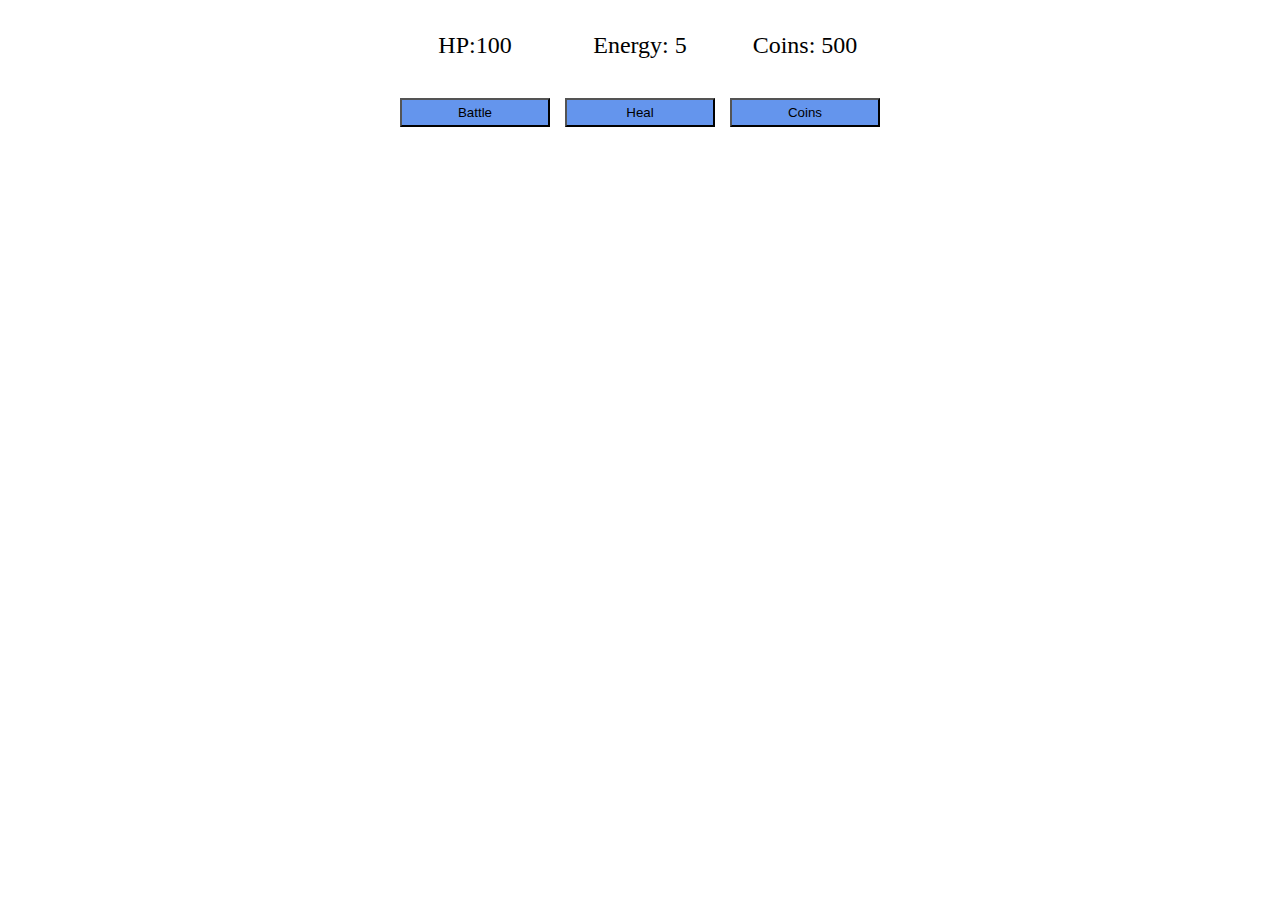
<file: index.html>
<!DOCTYPE html>
<html lang="en">
<head>
    <meta charset="UTF-8">
    <meta http-equiv="X-UA-Compatible" content="IE=edge">
    <meta name="viewport" content="width=device-width, initial-scale=1.0">
    <title>War Game</title>
    <link rel="stylesheet" href="style.css">
</head>
<body>
    <div class="grid_div">
        <p>
            HP:<span id="hp">100</span>
        </p>
        <p>
            Energy: <span id="energy">5</span>
        </p>
        <p>        
            Coins: <span id="coins">500</span>
        </p>

        <button onclick="startBattle()">Battle</button>
        <button onclick="heal()">Heal</button>
        <button onclick="buyEnergy()">Coins</button>
    </div>

    <div id="result_div">
    </div>
    
    <script src="yerdaulet.js"></script>
    <script src="zhangir.js"></script>
</body>
</html>
</file>
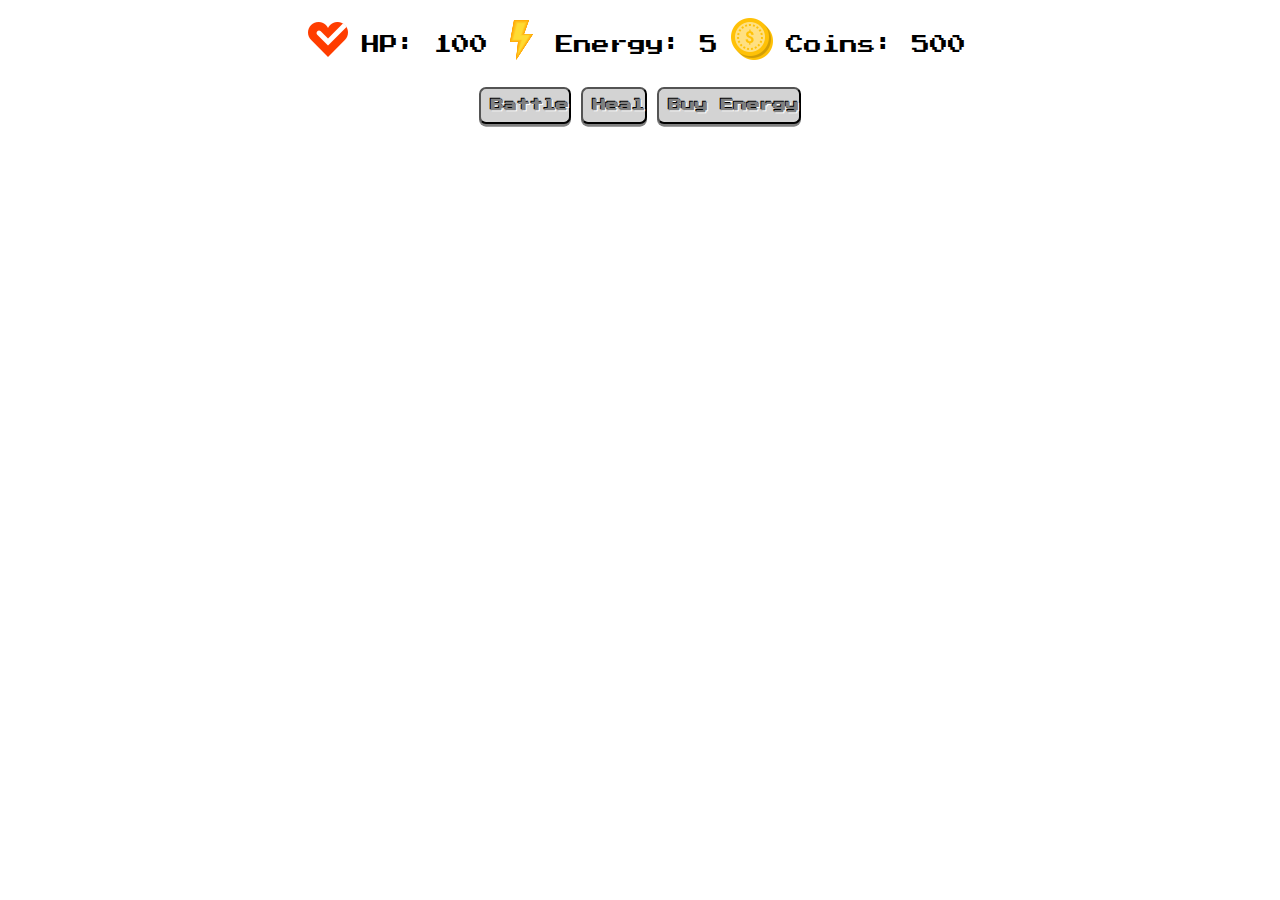
<file: game/index.html>
<!DOCTYPE html>
<html lang="en">
<head>
    <meta charset="UTF-8">
    <meta http-equiv="X-UA-Compatible" content="IE=edge">
    <meta name="viewport" content="width=
    , initial-scale=1.0">
    
    <link rel="stylesheet" href="style.css">
    <link rel="preconnect" href="https://fonts.googleapis.com">
<link rel="preconnect" href="https://fonts.gstatic.com" crossorigin>
<link href="https://fonts.googleapis.com/css2?family=Press+Start+2P&display=swap" rel="stylesheet"> 
    <title>Game</title>

</head>
<body>
    <div class="datas">
 <a href="#" class="icons"> <img src="./photo/icons8-здоровье-сердца-48.png" alt="health"></a>   
<p class="text">  HP: <span id="hp">100</span></p>
<a href="#"  class="icons"> <img src="./photo/icons8-высокое-напряжение-48.png" alt="energy"></a> 
<p  class="text">Energy: <span id="energy">5</span></p>
<a href="#"  class="icons"> <img src="./photo/icons8-дорого-2-48.png" alt="coins"></a> 
<p  class="text"> Coins: <span id="coins">500</span></p>
</div>
<div class="btn_section">
<button onclick="startBattle()" class="btn btn1">Battle</button>
<button onclick="heal()" class="btn btn2">Heal</button>
<button onclick="buyEnergy()" class="btn btn3">Buy Energy</button> 
<div id="battle"></div>
<div id="heal"></div>
<div id="buyEnergy"></div>
</div>


    <script src="./script.js"></script>
</body>
</html>
</file>
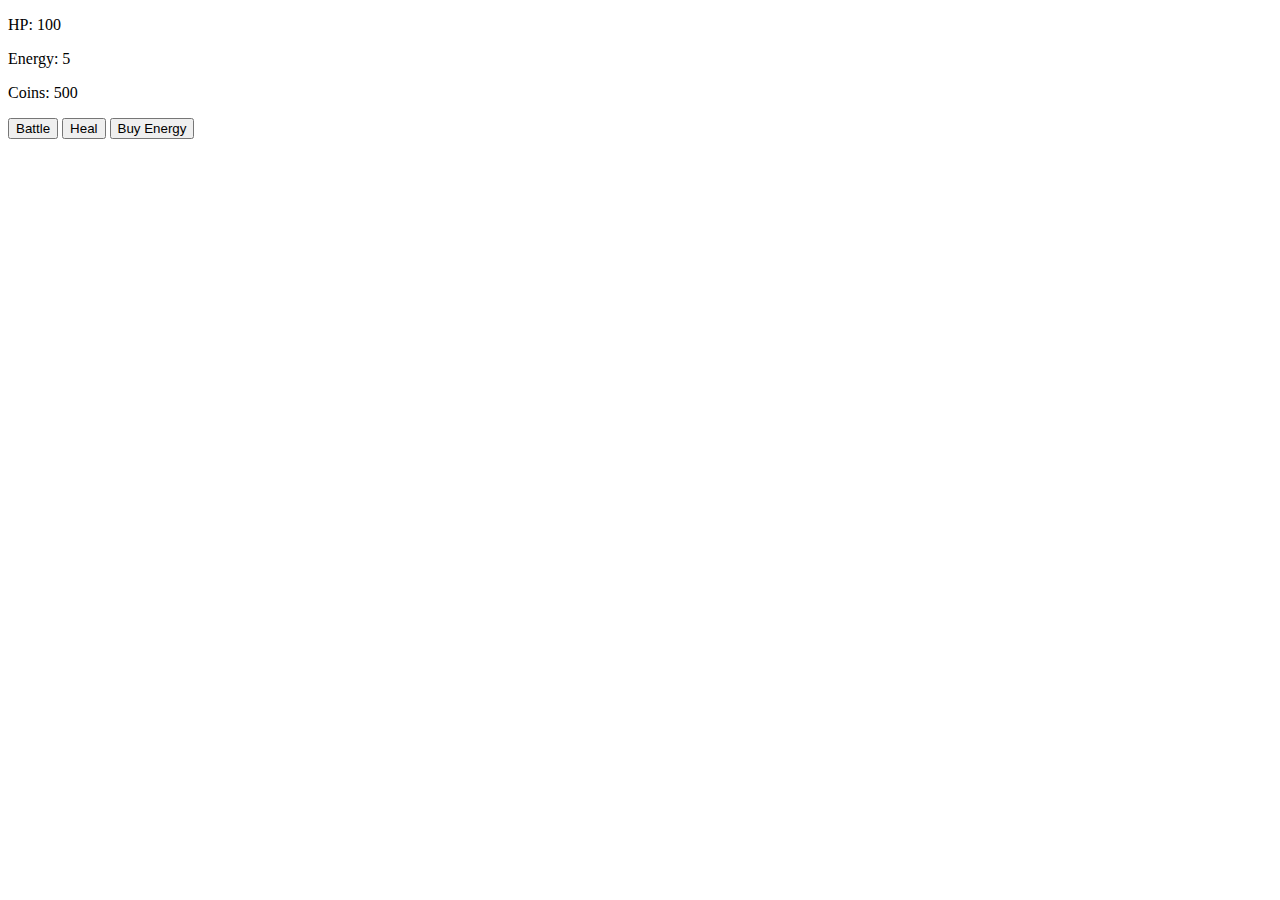
<file: alibi.html>
<!DOCTYPE html>
<html lang="en">
<head>
    <meta charset="UTF-8">
    <meta http-equiv="X-UA-Compatible" content="IE=edge">
    <meta name="viewport" content="width=device-width, initial-scale=1.0">
    <title>Document</title>
</head>
<body>
    <p>
        HP: <span id="hp">100</span>
    </p>
    <p>
        Energy: <span id="energy">5</span>
    </p>
    <p>
        Coins: <span id="coins">500</span>
    </p>

    <button onclick="startBattle()">Battle</button>
    <button onclick="heal()">Heal</button>
    <button onclick="buyEnergy()">Buy Energy</button>

    <div id="battle">

    </div>

    <script src="alibi.js"></script>
    <script src="abylaikhan.js"></script>
</body>
</html>
</file>
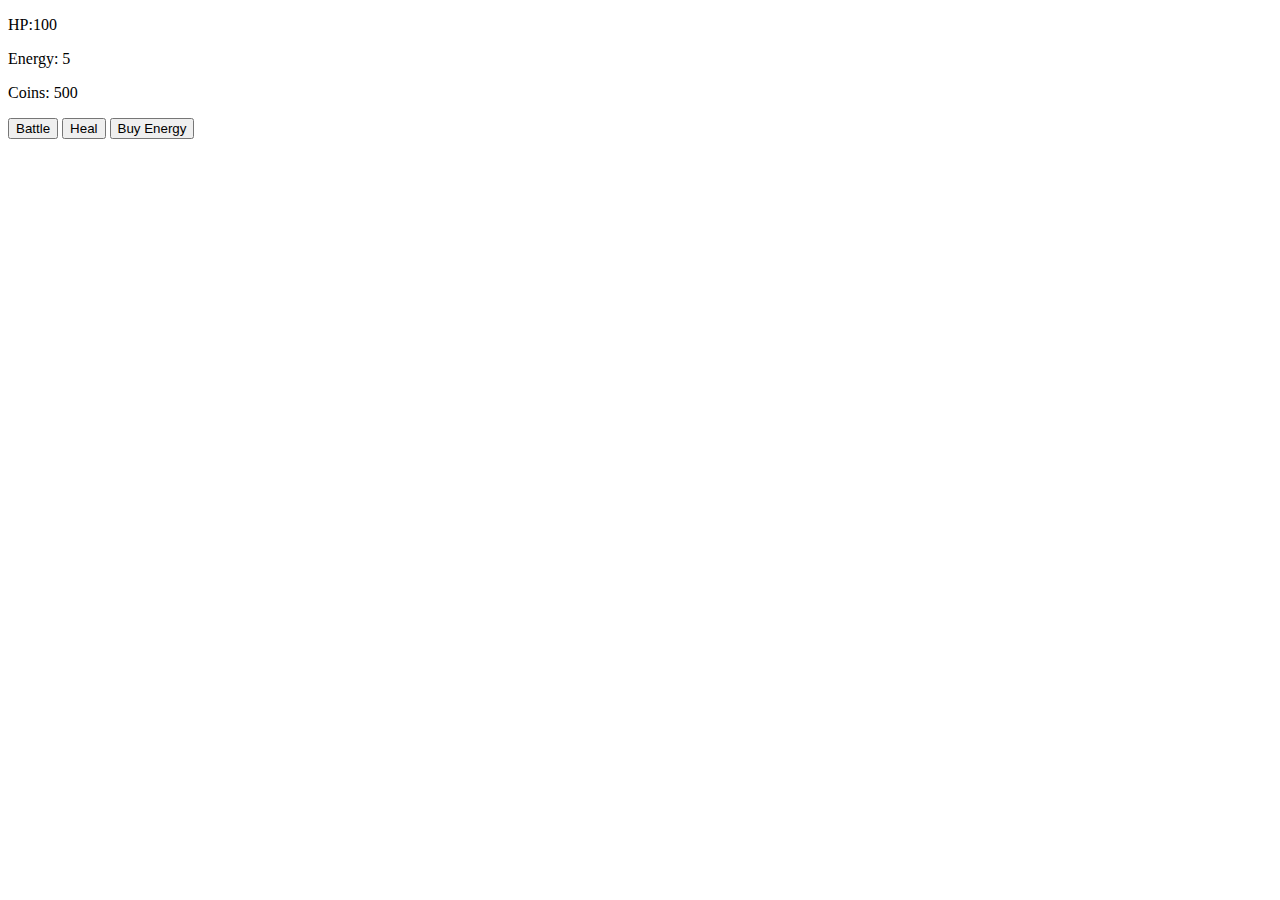
<file: assel.html>
<!DOCTYPE html>
<html lang="en">
<head>
    <meta charset="UTF-8">
    <title>Title</title>
    <link rel="stylesheet" type="text/css" href="assel.css">
</head>
<body>

    <div>
        <p>
            HP:<span id="hp">100</span>
        </p>
        <p>
            Energy: <span id="energy">5</span>
        </p>
        <p>
            Coins: <span id="coins">500</span>
        </p>
    </div>

    <div id="menu">
        <button onclick="battle()">Battle</button>
        <button onclick="heal()">Heal</button>
        <button onclick="buyEnergy()">Buy Energy</button>
    </div>

    <div class="input_block">
        <input type="number" id="count_battle">
        <button onclick="getGameResult()">Ok</button>
    </div>

    <script src="assel.js"></script>
    <script src="aru.js"></script>
</body>
</html>
</file>
<file: style.css>
.grid_div{
    display: grid;
    grid-template-columns: repeat(3, 150px);
    gap: 15px;
    justify-content: center;
    text-align: center;
    font-size: x-large;
    margin-bottom: 20px;
}

button{
    background-color: cornflowerblue;
    padding: 5px;
}

#result_div{
    display: grid;
    grid-template-columns: repeat(3, 150px);
    gap: 15px;
    justify-content: center;
}
</file>
<file: game/style.css>
body{
  /* display: flex;
  justify-content:center;
  margin: 0, auto; */
  
}
.datas{
display: flex;
justify-content:center;
margin: 0, auto; 
}

.btn_section{
    display: flex;
justify-content:center;
margin: 0, auto; 
}
.text{
    font-family: 'Press Start 2P';
    font-size: 18px;
    padding: 10px;
    
}
.btn{
    font-family: 'Press Start 2P';
    text-align: center;
	display: inline-block;
	margin:5px;
    font-weight: bold;
    padding: 10px 0 10px 10px ;
    background-color: lightgray;
    text-shadow: -1px -1px black, 1px 1px white;
    color: gray;
    -webkit-border-radius: 7px;
	-moz-border-radius: 7px;
	-o-border-radius: 7px;
	border-radius: 7px;
    box-shadow: 0 .2em gray; 
    cursor: pointer;
} 
.btn1:hover{
    background: rgb(250, 37, 37);
    text-decoration: none;
}
.btn2:hover{
    background: rgb(15, 255, 15);
    text-decoration: none;
}

.btn3:hover{
    background: rgb(255, 255, 107);
    text-decoration: none;
}

.icons{
padding-top: 7px;
}
</file>
<file: assel.css>
.input_block {
    display: none;
}
</file>
